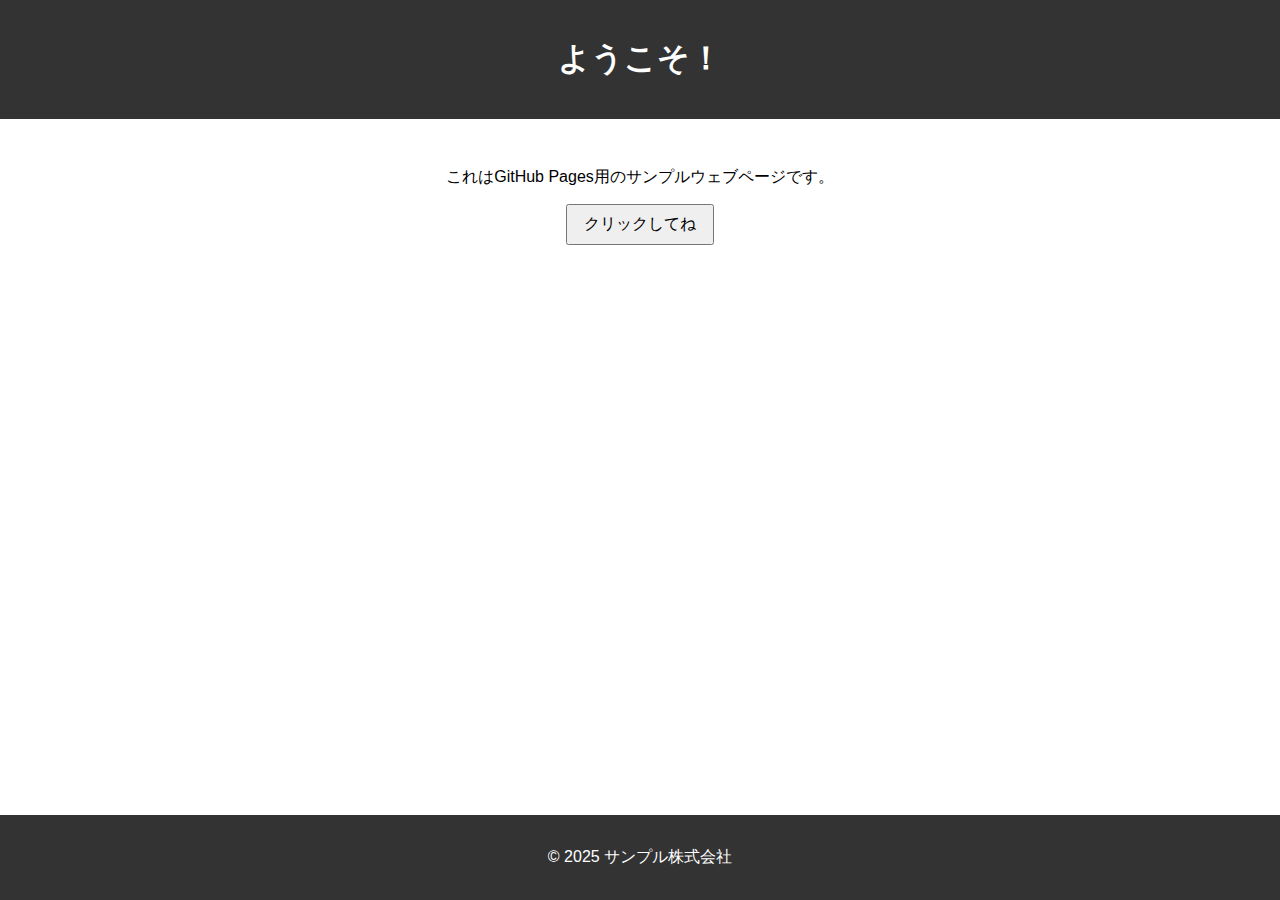
<file: app/index.html>
<!DOCTYPE html>
<html lang="ja">
<head>
    <meta charset="UTF-8">
    <meta name="viewport" content="width=device-width, initial-scale=1.0">
    <title>サンプルウェブページ</title>
    <link rel="stylesheet" href="style.css">
</head>
<body>
    <header>
        <h1>ようこそ！</h1>
    </header>
    <main>
        <p>これはGitHub Pages用のサンプルウェブページです。</p>
        <button id="alertButton">クリックしてね</button>
    </main>
    <footer>
        <p>&copy; 2025 サンプル株式会社</p>
    </footer>
    <script src="script.js"></script>
</body>
</html>
</file>
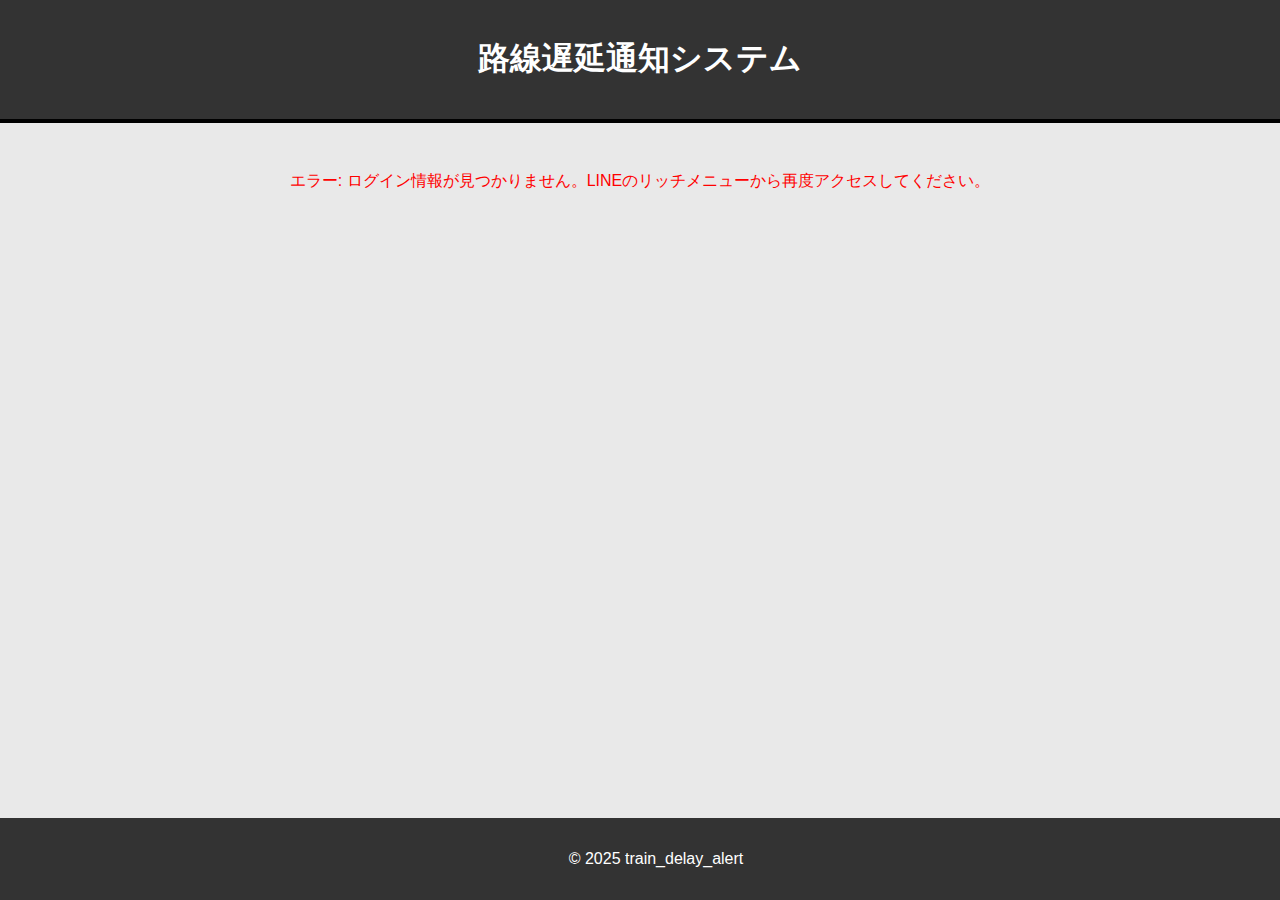
<file: docs/index.html>
<!DOCTYPE html>
<html lang="ja">

<head>
    <meta charset="UTF-8">
    <meta name="viewport" content="width=device-width, initial-scale=1.0">
    <title>路線遅延通知システム</title>
    <link rel="stylesheet" href="style.css">
</head>

<body>
    <header>
        <h1>路線遅延通知システム</h1>
    </header>
    <main>
        <div id="userInfo" class="user-info" style="display: none;">
            <p>LINE User ID: <span id="userId"></span></p>
        </div>

        <!-- ▼▼▼ ここから追加 ▼▼▼ -->
        <div id="messageArea">
            <p id="messageText">ユーザー情報を読み込んでいます...</p>
        </div>
        <!-- ▲▲▲ ここまで追加 ▲▲▲ -->

        <!-- ↓↓↓ フォームコンテナで全体を囲むように変更 ↓↓↓ -->
        <div id="formContainer" class="container" style="display: none;">
            <h2>登録路線</h2>
            <p class="description">最大5つまで登録できます。</p>
            <div id="routeListContainer">
                <!-- 登録された路線がここに追加されます -->
            </div>
            <button id="addRowButton" class="add-row-btn">+</button>

            <h2>通知時間帯</h2>
            <div id="notificationTimeContainer">
                <div>
                    <input type="checkbox" id="allDayCheckbox" class="time-setting-checkbox">
                    <label for="allDayCheckbox">全時間帯を対象にする</label>
                </div>
                <div id="timeInputs">
                    <label for="startTime">開始時刻:</label>
                    <input type="time" id="startTime">
                    <label for="endTime">終了時刻:</label>
                    <input type="time" id="endTime">
                </div>
                <div id="dayOfWeekContainer">
                    <div>
                        <input type="checkbox" id="dayEvery" value="every"><label for="dayEvery">毎日</label>
                    </div>
                    <div class="dow-checkboxes">
                        <input type="checkbox" id="dayMon" value="mon"><label for="dayMon">月</label>
                        <input type="checkbox" id="dayTue" value="tue"><label for="dayTue">火</label>
                        <input type="checkbox" id="dayWed" value="wed"><label for="dayWed">水</label>
                        <input type="checkbox" id="dayThu" value="thu"><label for="dayThu">木</label>
                        <input type="checkbox" id="dayFri" value="fri"><label for="dayFri">金</label>
                        <input type="checkbox" id="daySat" value="sat"><label for="daySat">土</label>
                        <input type="checkbox" id="daySun" value="sun"><label for="daySun">日</label>
                    </div>
                </div>
            </div>
            <div class="save-container">
                <button id="saveButton" class="action-btn">保存</button>
            </div>
        </div>
    </main>
    <footer>
        <p>&copy; 2025 train_delay_alert</p>
    </footer>
    <script src="config.js"></script>
    <script src="script.js"></script>
</body>

</html>
</file>
<file: app/style.css>
body {
    font-family: sans-serif;
    margin: 0;
    display: flex;
    flex-direction: column;
    min-height: 100vh;
}

header {
    background-color: #333;
    color: white;
    padding: 1rem;
    text-align: center;
}

main {
    flex: 1;
    padding: 2rem;
    text-align: center;
}

button {
    padding: 0.5rem 1rem;
    font-size: 1rem;
    cursor: pointer;
}

footer {
    background-color: #333;
    color: white;
    padding: 1rem;
    text-align: center;
    margin-top: auto;
}
</file>
<file: docs/style.css>
/* Train-like Theme */

body {
    font-family: -apple-system, BlinkMacSystemFont, 'Segoe UI', Roboto, 'Helvetica Neue', Arial, sans-serif;
    margin: 0;
    background-color: #e9e9e9; /* Light gray, like a train exterior */
    color: #333;
}

/* Header styled like a destination board */
header {
    background-color: #333;
    color: white;
    padding: 1rem 0;
    text-align: center;
    border-bottom: 4px solid #000;
}

/* Main container styled like a train window */
.container {
    max-width: 600px;
    margin: 1.5rem auto 2rem;
    padding: 1rem 2rem;
    background-color: #fff;
    border-radius: 12px; /* More rounded corners */
    border: 4px solid #555; /* Thick, dark gray border */
    box-shadow: 0 4px 8px rgba(0,0,0,0.15);
}

/* Headings with green accent color (Yamanote Line) */
h2 {
    border-bottom: 2px solid #00b140;
    padding-bottom: 0.5rem;
    margin-top: 1.5rem;
    margin-bottom: 1.5rem;
}

.description {
    font-size: 0.9rem;
    color: #666;
    margin-top: -1rem;
    margin-bottom: 1rem;
}

/* --- Form Elements --- */

#notificationTimeContainer, #dayOfWeekContainer {
    margin-bottom: 1.5rem;
}

#timeInputs {
    display: flex;
    align-items: center;
    gap: 0.5rem;
    margin-bottom: 1rem;
}

#notificationTimeContainer input[type="time"] {
    padding: 0.5rem;
    border: 1px solid #ccc;
    border-radius: 4px;
    font-size: 1rem; /* Match label font size */
}

#dayOfWeekContainer {
    display: flex;
    flex-direction: column;
    align-items: flex-start;
    gap: 0.5rem; /* Match mobile gap */
}

.dow-checkboxes input {
    margin-right: 0.25rem;
}

.dow-checkboxes label {
    margin-right: 0.75rem;
}

/* Route list styling */
#routeListContainer {
    display: flex;
    flex-direction: column;
    gap: 1rem; /* Increased gap */
    margin-bottom: 1rem;
}

/* Each route row as a separate panel */
.route-row {
    display: flex;
    align-items: center;
    gap: 0.5rem;
    border: 1px solid #ccc;
    border-radius: 8px;
    padding: 0.5rem;
    background-color: #f9f9f9;
}

.route-input-wrapper {
    flex: 1;
    position: relative;
}

.route-input {
    width: 100%;
    padding: 0.5rem;
    border: 1px solid #ccc;
    border-radius: 4px;
    box-sizing: border-box;
}

/* Suggestions list styling */
.suggestions-list {
    position: absolute;
    top: 100%;
    left: 0;
    right: 0;
    background: #fff;
    border: 1px solid #ccc;
    border-top: none;
    border-radius: 0 0 4px 4px;
    max-height: 150px;
    overflow-y: auto;
    z-index: 1000;
}

.suggestion-item {
    padding: 0.5rem;
    cursor: pointer;
}

.suggestion-item:hover {
    background-color: #f0f0f0;
}


/* --- Buttons --- */

.delete-row-btn, .add-row-btn {
    display: flex;
    justify-content: center;
    align-items: center;
    width: 2.2rem; /* Slightly larger */
    height: 2.2rem;
    font-size: 1.4rem;
    font-weight: bold;
    border-radius: 50%;
    border: 2px solid white;
    box-shadow: 0 1px 3px rgba(0,0,0,0.2);
    cursor: pointer;
    color: white;
    transition: background-color 0.3s, transform 0.2s;
}

.delete-row-btn {
    background-color: #e94e77; /* Keep red for delete */
}

.delete-row-btn:hover {
    background-color: #c8335a;
    transform: scale(1.05);
}

/* Add button with green accent */
.add-row-btn {
    background-color: #00b140;
    margin: 1rem auto 0; /* Centered */
    display: block;
}

.add-row-btn:hover {
    background-color: #009a36; /* Darker green */
    transform: scale(1.05);
}

.save-container {
    text-align: center;
    margin-top: 2rem;
}

/* Save button with green accent */
.action-btn {
    padding: 0.75rem 2rem; /* Larger padding */
    font-size: 1.1rem;
    font-weight: bold;
    border-radius: 8px; /* More rounded */
    border: none;
    cursor: pointer;
    color: white;
    background-color: #00b140; /* Green accent */
    transition: background-color 0.3s;
    width: 80%;
    max-width: 300px;
    box-shadow: 0 2px 5px rgba(0,0,0,0.2);
}

.action-btn:hover {
    background-color: #009a36; /* Darker green */
}

/* --- Other Elements --- */

.user-info {
    max-width: 600px;
    margin: 1rem auto 0;
    padding: 0.5rem 2rem;
    background-color: #e6f7ec; /* Light green background */
    border-left: 4px solid #00b140; /* Green accent */
    font-size: 0.9rem;
}

footer {
    background-color: #333;
    color: white;
    padding: 1rem;
    text-align: center;
    margin-top: auto;
    position: fixed;
    bottom: 0;
    width: 100%;
}

#messageArea {
    text-align: center;
    padding: 2rem;
}

/* --- Responsive Styles for Mobile --- */
@media (max-width: 600px) {
    body {
        padding-bottom: 60px; /* Footer height */
    }

    .container {
        padding: 1rem;
        margin: 0.5rem;
        border-width: 2px;
    }

    #timeInputs {
        flex-direction: column;
        align-items: flex-start;
        gap: 0.5rem;
        width: 100%;
    }

    #timeInputs label {
        margin-bottom: 0;
    }

    #timeInputs input[type="time"] {
        width: 100%;
        box-sizing: border-box;
    }

    #dayOfWeekContainer {
        flex-direction: column;
        align-items: flex-start;
        gap: 0.5rem;
    }

    .dow-checkboxes {
        flex-wrap: wrap;
    }

    .action-btn {
        width: 100%;
        padding: 0.75rem 1rem;
    }

    footer {
        padding: 0.5rem;
    }
}
</file>
